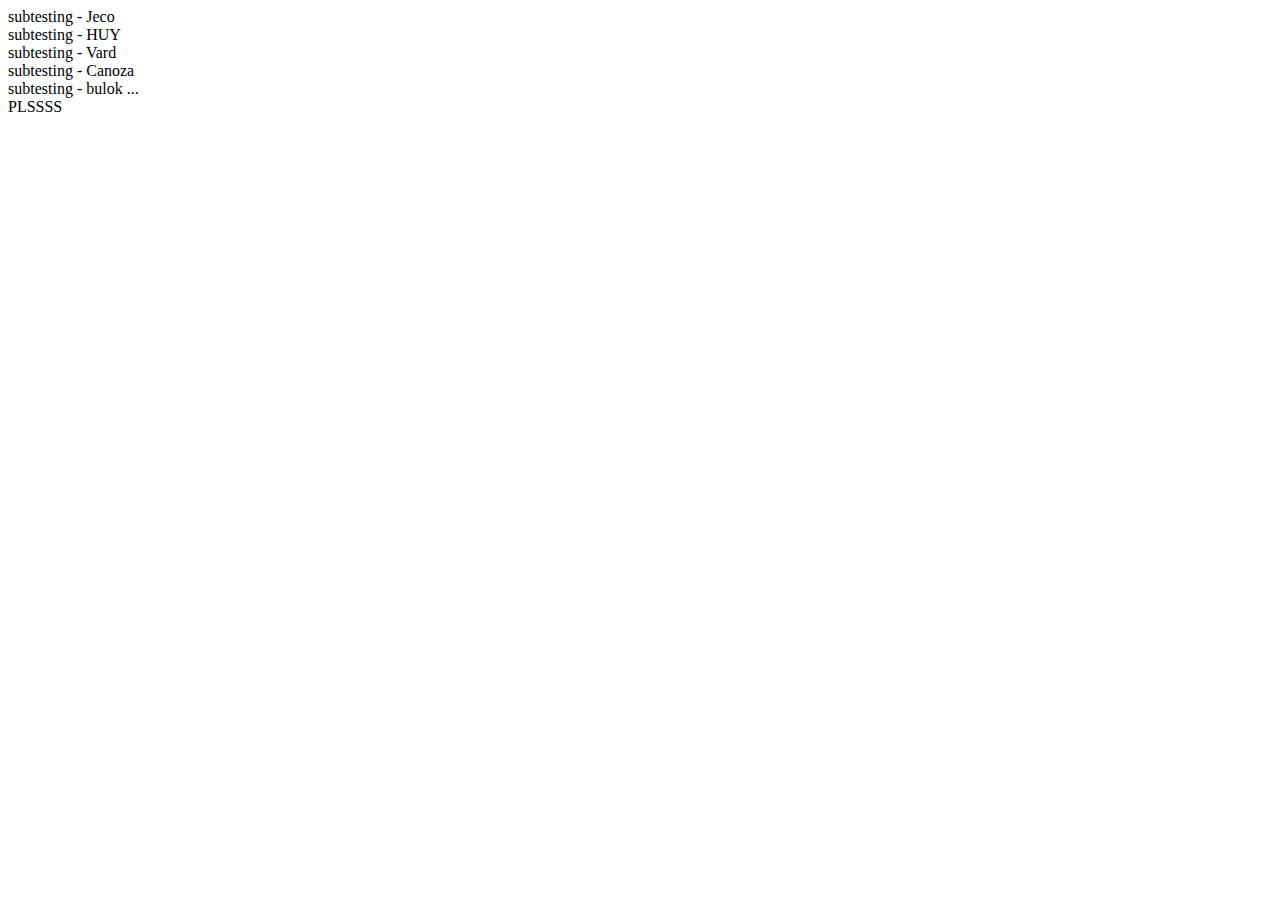
<file: PORTS/web/index.html>
<!DOCTYPE html>
<!--
To change this license header, choose License Headers in Project Properties.
To change this template file, choose Tools | Templates
and open the template in the editor.
-->
<!-- Henry -->
<html>
    <head>
        <title>TESTING PORTS - KIRBY</title>
        <meta charset="UTF-8">
        <meta name="viewport" content="width=device-width, initial-scale=1.0">
    </head>
    <body>
        <div>subtesting - Jeco</div>
        <div>subtesting - HUY</div>
        <div>subtesting - Vard</div>
        <div>subtesting - Canoza</div>
        <div>subtesting - bulok ...</div>
        <div>PLSSSS</div>
    </body>
</html>
</file>
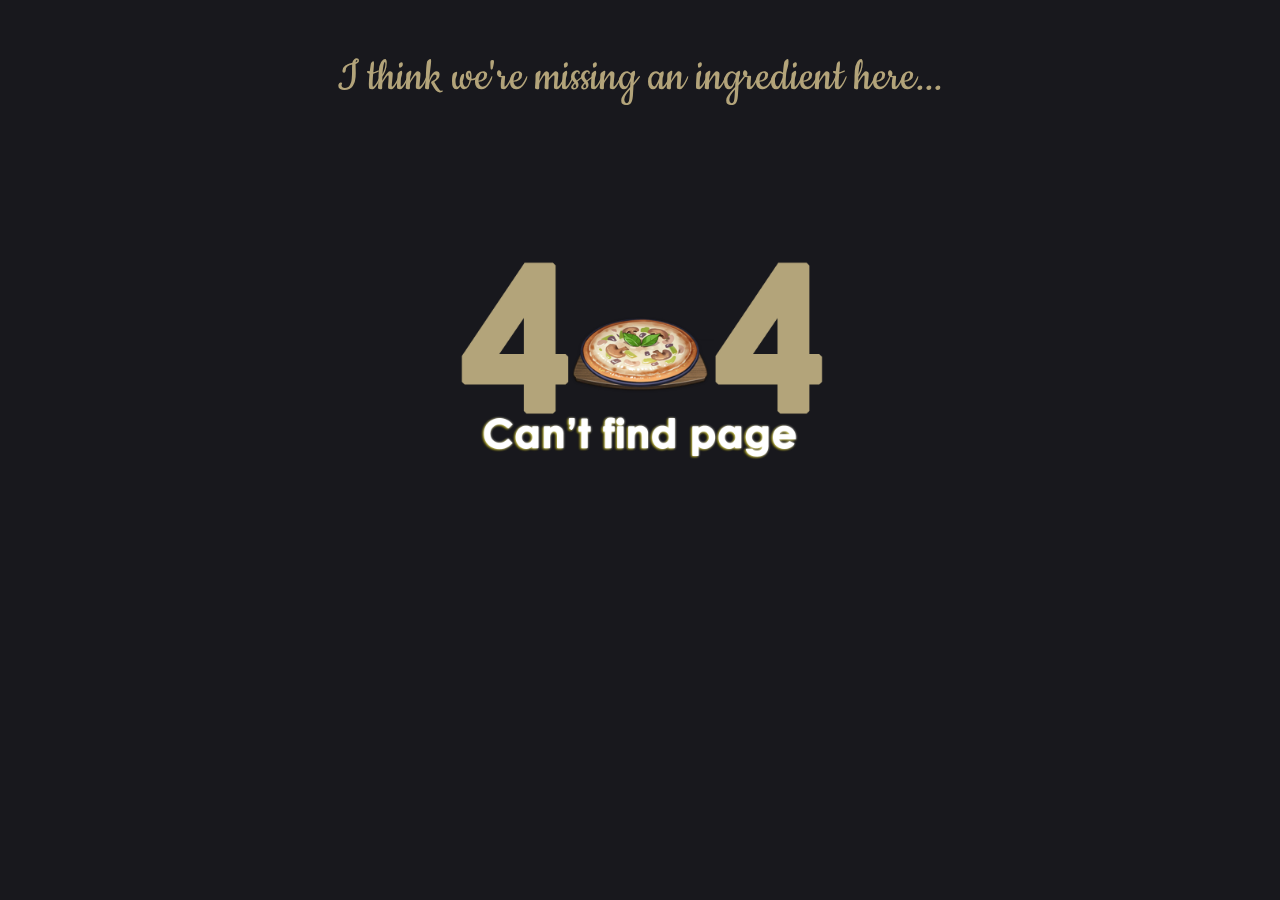
<file: PORTS/web/error404.html>
<!DOCTYPE html>
<html>
    <head>
        <link rel="stylesheet" href="css/error404css.css?" type="text/css">
        <meta http-equiv="Content-Type" content="text/html; charset=UTF-8">
        <link rel="icon" type="image/png" href="image/logo.png">
        <title>Uh-oh...</title>
    </head>
    <body>
        <div class = "contents404">
            <p class = "headtext404">I think we're missing an ingredient here...<p>
        </div>
        <img class="pizza404" src="image/error404bg2.png" alt="there was supposed to be a pizza here...">
    </body>
</html>
</file>
<file: PORTS/web/css/error404css.css>
/*
To change this license header, choose License Headers in Project Properties.
To change this template file, choose Tools | Templates
and open the template in the editor.
*/
/* 
    Created on : 02 12, 22, 1:56:05 AM
    Author     : chuah_000
*/
@import url("https://fonts.googleapis.com/css2?family=Cookie&display=swap");
@import url("https://fonts.googleapis.com/css2?family=Satisfy&display=swap");
*{
    background-color: #18181D;
    font-family: 'Cookie', cursive;
}

.error404{
   top:50%;
   left:50%;
   margin-left: 50%;
}

.pizza404 {
  display: block;
  margin-left: auto;
  margin-right: auto;
  width: 50%;
}

.headtext404 {
    font-size: 50px;
    color: #B3A47A;
    text-align: center;
}

.cheese404 {
    max-width: 7%;
    max-height: 7%;
}

.shrimp404 {
    max-width: 7%;
    max-height: 7%;
}
</file>
